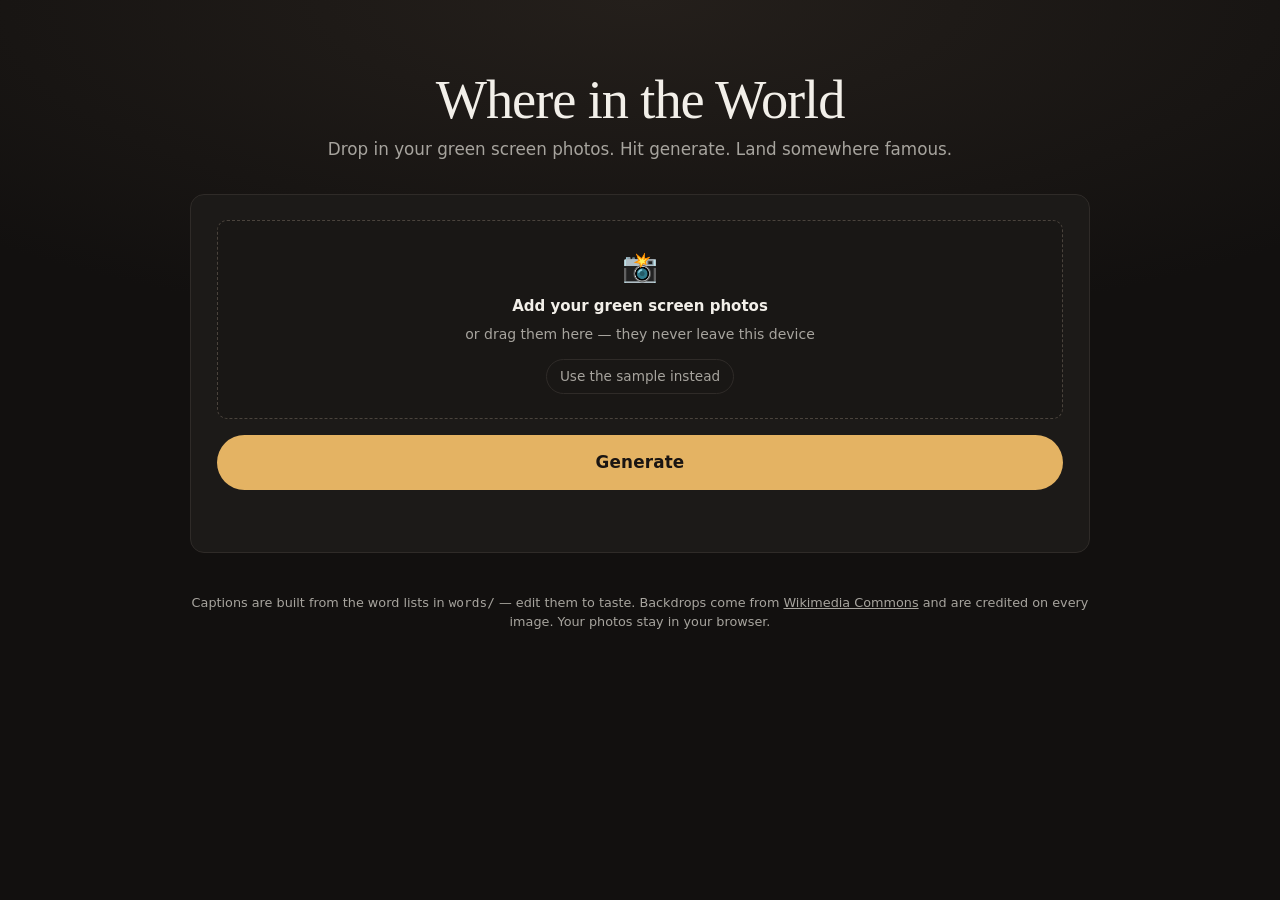
<file: index.html>
<!doctype html>
<html lang="en">
<head>
<meta charset="utf-8">
<meta name="viewport" content="width=device-width, initial-scale=1, viewport-fit=cover">
<title>Where in the World</title>
<meta name="description" content="Drop in your green screen photos and land somewhere famous.">
<link rel="stylesheet" href="styles.css">
<link rel="icon" href="data:image/svg+xml,<svg xmlns='http://www.w3.org/2000/svg' viewBox='0 0 100 100'><text y='.9em' font-size='90'>🌍</text></svg>">
</head>
<body>

<header class="masthead">
  <h1>Where in the World</h1>
  <p>Drop in your green screen photos. Hit generate. Land somewhere famous.</p>
</header>

<main>
  <section class="panel">
    <div id="drop" class="dropzone" tabindex="0" role="button" aria-label="Add green screen photos">
      <input id="file" type="file" accept="image/*" multiple hidden>
      <div class="dropzone-empty">
        <span class="dropzone-icon" aria-hidden="true">📸</span>
        <strong>Add your green screen photos</strong>
        <span class="muted">or drag them here — they never leave this device</span>
        <button id="use-sample" type="button" class="ghost">Use the sample instead</button>
      </div>
      <div id="library-panel" class="library-panel" hidden>
        <ul id="library" class="library"></ul>
        <div class="library-bar">
          <span id="library-count" class="muted">0 photos</span>
          <span class="library-bar-actions">
            <button id="add-more" type="button" class="ghost">Add more</button>
            <button id="clear-all" type="button" class="ghost">Remove all</button>
          </span>
        </div>
      </div>
    </div>

    <button id="generate" type="button" class="primary">Generate</button>
    <p id="status" class="status" role="status" aria-live="polite"></p>
  </section>

  <section id="stage" class="stage" hidden>
    <div class="frame">
      <canvas id="canvas" width="1600" height="1000" aria-label="Your generated postcard"></canvas>
    </div>
    <div class="stage-actions">
      <button id="download" type="button" class="primary" disabled>Download</button>
      <p id="credit" class="credit"></p>
    </div>
  </section>

  <details id="tweaks" class="tweaks" hidden>
    <summary>Fine-tune the cutout</summary>
    <div class="tweak-grid">
      <label>
        <span>Tolerance <em>how much green goes</em></span>
        <input id="tolerance" type="range" min="0.05" max="0.6" step="0.01" value="0.22">
      </label>
      <label>
        <span>Edge softness</span>
        <input id="softness" type="range" min="0.02" max="0.45" step="0.01" value="0.18">
      </label>
      <label>
        <span>Trim edge <em>kills the green rim</em></span>
        <input id="shrink" type="range" min="0" max="4" step="1" value="1">
      </label>
      <label>
        <span>De-spill <em>green cast on skin and hair</em></span>
        <input id="spill" type="range" min="0" max="1" step="0.05" value="0.9">
      </label>
      <label>
        <span>Subject size</span>
        <input id="size" type="range" min="0.2" max="0.95" step="0.01" value="0.62">
      </label>
      <label>
        <span>People in the shot <em>picked at random from your photos</em></span>
        <input id="people" type="range" min="0" max="4" step="1" value="0" list="people-ticks">
        <datalist id="people-ticks">
          <option value="0" label="any"></option><option value="1"></option>
          <option value="2"></option><option value="3"></option><option value="4"></option>
        </datalist>
        <output id="people-out" class="muted">Surprise me</output>
      </label>
      <label class="check">
        <input id="caption" type="checkbox" checked>
        <span>Write a caption</span>
      </label>
      <label class="check">
        <input id="caption-top" type="checkbox">
        <span>Caption at the top</span>
      </label>
      <div class="keyrow">
        <span>Key color</span>
        <span id="swatch" class="swatch" aria-hidden="true"></span>
        <input id="pick-key" type="color" value="#00b140" aria-label="Pick the key color by hand">
        <button id="reset-key" type="button" class="ghost">Auto-detect</button>
        <button id="reset-tweaks" type="button" class="ghost">Reset all</button>
      </div>
    </div>
  </details>
</main>

<footer>
  <p>Captions are built from the word lists in <code>words/</code> — edit them to taste. Backdrops come from <a href="https://commons.wikimedia.org" target="_blank" rel="noopener">Wikimedia Commons</a> and are credited on every image. Your photos stay in your browser.</p>
</footer>

<script type="module" src="app.js"></script>
</body>
</html>
</file>
<file: styles.css>
:root {
  color-scheme: dark;
  --ink: #f2efe9;
  --ink-dim: #a7a49e;
  --paper: #12100f;
  --card: #1c1a18;
  --line: #2f2b28;
  --accent: #e4b363;
  --accent-ink: #1a1512;
  --danger: #e2725b;
  --radius: 14px;
}

* { box-sizing: border-box; }

/* `hidden` has to beat the display rules below, or hidden panels still lay out. */
[hidden] { display: none !important; }

body {
  margin: 0;
  padding: 0 0 4rem;
  background:
    radial-gradient(120% 60% at 50% 0%, #241f1b 0%, var(--paper) 62%) no-repeat,
    var(--paper);
  color: var(--ink);
  font: 15px/1.55 system-ui, -apple-system, "Segoe UI", sans-serif;
  min-height: 100vh;
}

main, .masthead, footer {
  max-width: 940px;
  margin: 0 auto;
  padding-inline: 20px;
}

/* ------------------------------------------------------------- masthead */

.masthead {
  padding-block: clamp(2.5rem, 7vw, 4.5rem) 2rem;
  text-align: center;
}

.masthead h1 {
  margin: 0 0 .4rem;
  font: 400 clamp(2.1rem, 6vw, 3.4rem)/1.05 Georgia, "Times New Roman", serif;
  letter-spacing: -0.02em;
}

.masthead p {
  margin: 0;
  color: var(--ink-dim);
  font-size: clamp(.95rem, 2.4vw, 1.05rem);
}

/* ------------------------------------------------------------- panel */

.panel {
  background: var(--card);
  border: 1px solid var(--line);
  border-radius: var(--radius);
  padding: clamp(1rem, 3vw, 1.6rem);
  display: grid;
  gap: 1rem;
}

.dropzone {
  border: 1px dashed #4a433c;
  border-radius: calc(var(--radius) - 4px);
  background: #191715;
  padding: 1.5rem 1rem;
  text-align: center;
  cursor: pointer;
  transition: border-color .15s, background .15s;
}

.dropzone:hover,
.dropzone:focus-visible,
.dropzone.dragging {
  border-color: var(--accent);
  background: #1f1c19;
  outline: none;
}

.dropzone.has-subject { padding: .75rem; text-align: left; cursor: default; }
.dropzone.has-subject .dropzone-empty { display: none; }

.dropzone-empty { display: grid; gap: .35rem; justify-items: center; }
.dropzone-empty .ghost { margin-top: .5rem; }
.dropzone-icon { font-size: 1.8rem; }

.muted { color: var(--ink-dim); font-size: .875rem; }

/* ------------------------------------------------------------- photo library */

.library-panel { display: grid; gap: .7rem; }

.library {
  list-style: none;
  margin: 0;
  padding: 0;
  display: grid;
  grid-template-columns: repeat(auto-fill, minmax(84px, 1fr));
  gap: .5rem;
}

.library-item {
  position: relative;
  aspect-ratio: 1;
  border-radius: 10px;
  overflow: hidden;
  background: #0d0c0b;
}

.library-item img { width: 100%; height: 100%; object-fit: cover; display: block; }

.library-item .remove {
  position: absolute;
  top: 4px;
  right: 4px;
  width: 22px;
  height: 22px;
  padding: 0;
  line-height: 20px;
  font-size: 15px;
  background: rgba(10, 9, 8, .72);
  color: #fff;
  border-color: rgba(255, 255, 255, .22);
  opacity: 0;
  transition: opacity .12s;
}

.library-item:hover .remove,
.library-item .remove:focus-visible { opacity: 1; }

/* Touch devices get no hover, so the control has to stay put. */
@media (hover: none) {
  .library-item .remove { opacity: 1; }
}

.library-bar {
  display: flex;
  align-items: center;
  justify-content: space-between;
  gap: .6rem;
  flex-wrap: wrap;
}

.library-bar-actions { display: flex; gap: .4rem; }

/* ------------------------------------------------------------- buttons */

button {
  font: inherit;
  border-radius: 999px;
  cursor: pointer;
  border: 1px solid transparent;
  transition: transform .08s, background .15s, border-color .15s;
}

button:active { transform: translateY(1px); }

.primary {
  background: var(--accent);
  color: var(--accent-ink);
  font-weight: 650;
  letter-spacing: .01em;
  padding: .85rem 1.4rem;
  font-size: 1.05rem;
}

.primary:hover:not(:disabled) { background: #eec27a; }
.primary:disabled { opacity: .45; cursor: not-allowed; }

.ghost {
  background: transparent;
  color: var(--ink-dim);
  border-color: var(--line);
  padding: .35rem .8rem;
  font-size: .85rem;
}

.ghost:hover { color: var(--ink); border-color: #4a433c; }

.status { margin: 0; min-height: 1.25rem; color: var(--ink-dim); font-size: .9rem; text-align: center; }
.status.error { color: var(--danger); }

/* ------------------------------------------------------------- stage */

.stage { margin-top: 1.5rem; display: grid; gap: .9rem; }

.frame {
  position: relative;
  border-radius: var(--radius);
  overflow: hidden;
  background: #0b0a09;
  box-shadow: 0 18px 50px rgba(0, 0, 0, .55);
}

#canvas { display: block; width: 100%; height: auto; }

.stage-actions {
  display: flex;
  flex-wrap: wrap;
  align-items: center;
  gap: .8rem 1rem;
  justify-content: space-between;
}

.credit { margin: 0; color: var(--ink-dim); font-size: .8rem; flex: 1 1 260px; }
.credit a { color: var(--ink-dim); }

/* ------------------------------------------------------------- tweaks */

.tweaks {
  margin-top: 1.5rem;
  background: var(--card);
  border: 1px solid var(--line);
  border-radius: var(--radius);
  padding: .9rem 1.1rem;
}

.tweaks summary { cursor: pointer; font-weight: 600; }
.tweaks[open] summary { margin-bottom: 1rem; }

.tweak-grid { display: grid; gap: 1rem; grid-template-columns: repeat(auto-fit, minmax(230px, 1fr)); }

.tweak-grid label { display: grid; gap: .35rem; font-size: .9rem; }
.tweak-grid output { font-size: .8rem; }
.tweak-grid datalist { display: none; }
.tweak-grid label span em { color: var(--ink-dim); font-style: normal; font-size: .8rem; }
.tweak-grid label span em::before { content: " — "; }

input[type="range"] { width: 100%; accent-color: var(--accent); }

.check { display: flex !important; align-items: center; gap: .5rem; }
.check input { accent-color: var(--accent); width: 1rem; height: 1rem; }

.keyrow {
  grid-column: 1 / -1;
  display: flex;
  flex-wrap: wrap;
  align-items: center;
  gap: .6rem;
  font-size: .9rem;
  padding-top: .4rem;
  border-top: 1px solid var(--line);
}

.swatch {
  width: 22px;
  height: 22px;
  border-radius: 6px;
  border: 1px solid var(--line);
  background: transparent;
}

input[type="color"] {
  width: 44px;
  height: 30px;
  padding: 2px;
  border: 1px solid var(--line);
  border-radius: 8px;
  background: #191715;
  cursor: pointer;
}

/* ------------------------------------------------------------- footer */

footer {
  margin-top: 2.5rem;
  color: var(--ink-dim);
  font-size: .8rem;
  text-align: center;
}

footer a { color: var(--ink-dim); }

@media (max-width: 480px) {
  .stage-actions { flex-direction: column; align-items: stretch; }
  .stage-actions .primary { width: 100%; }
}
</file>
